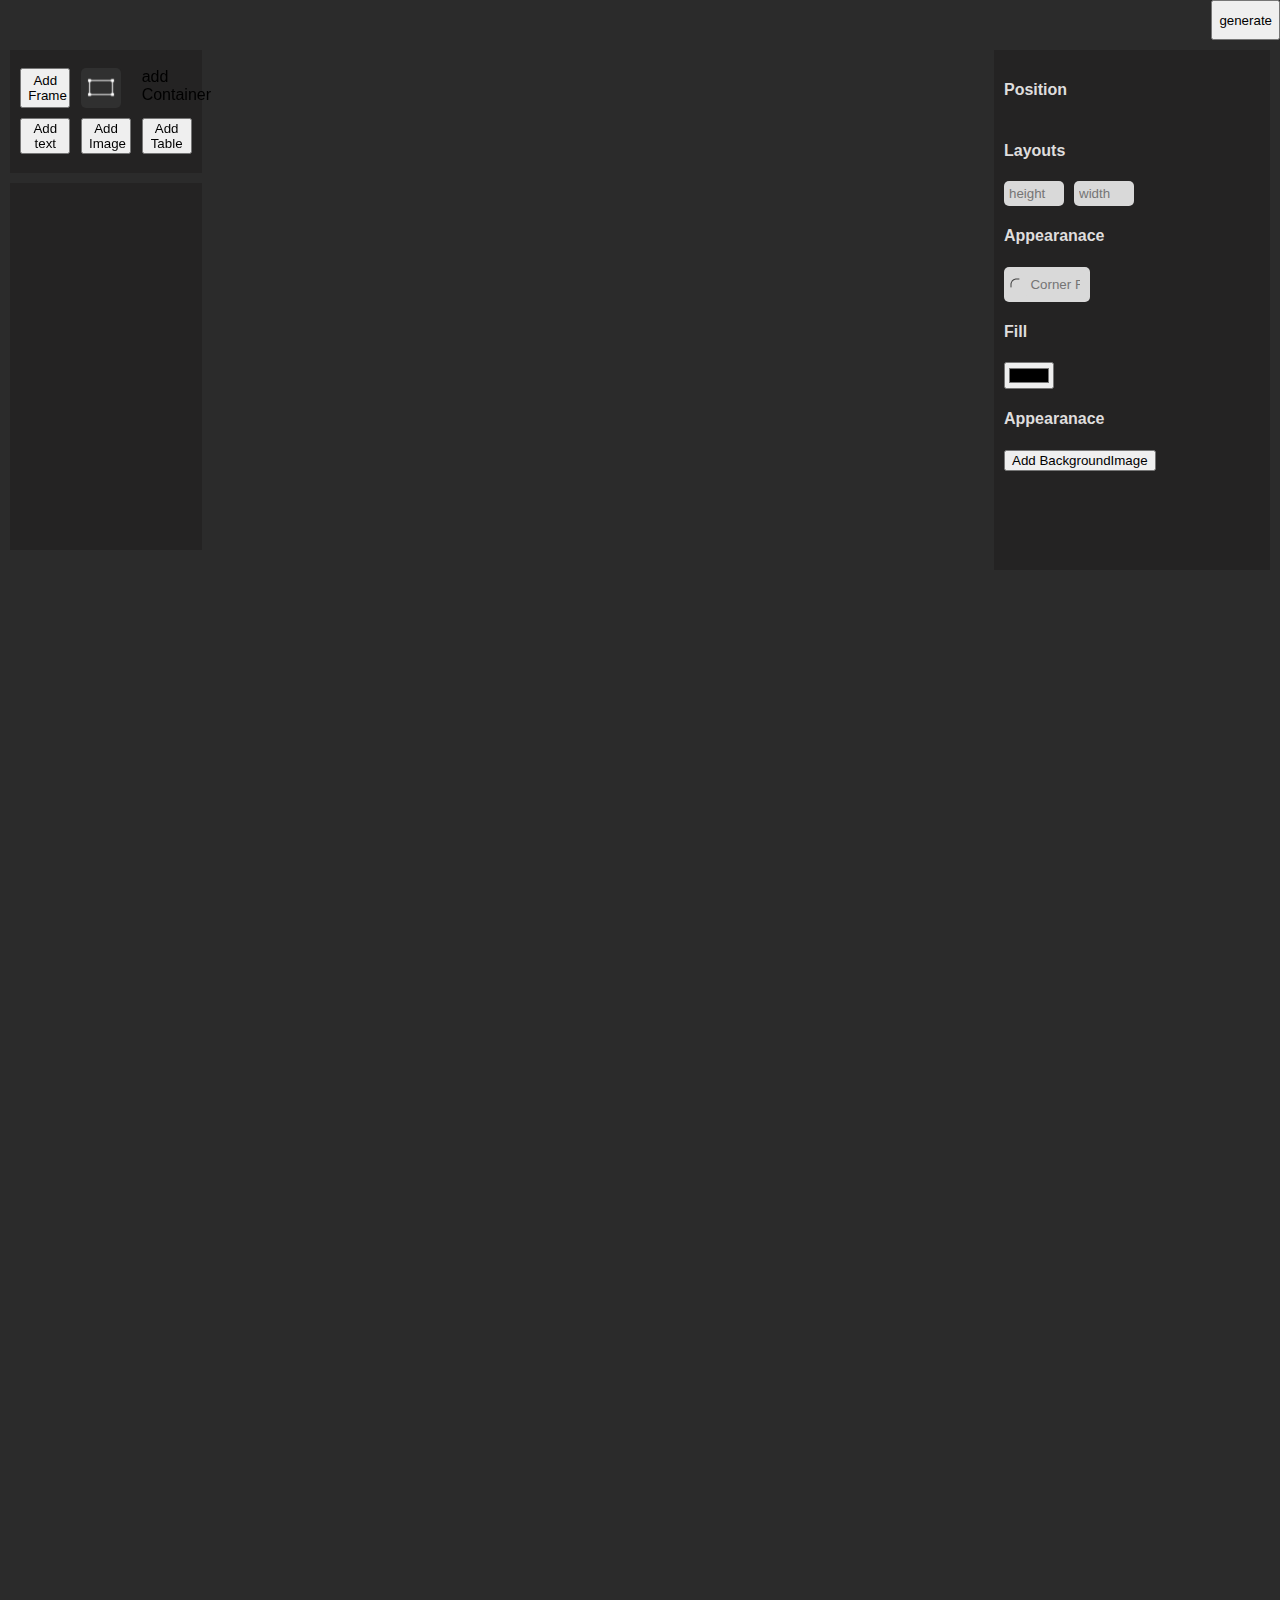
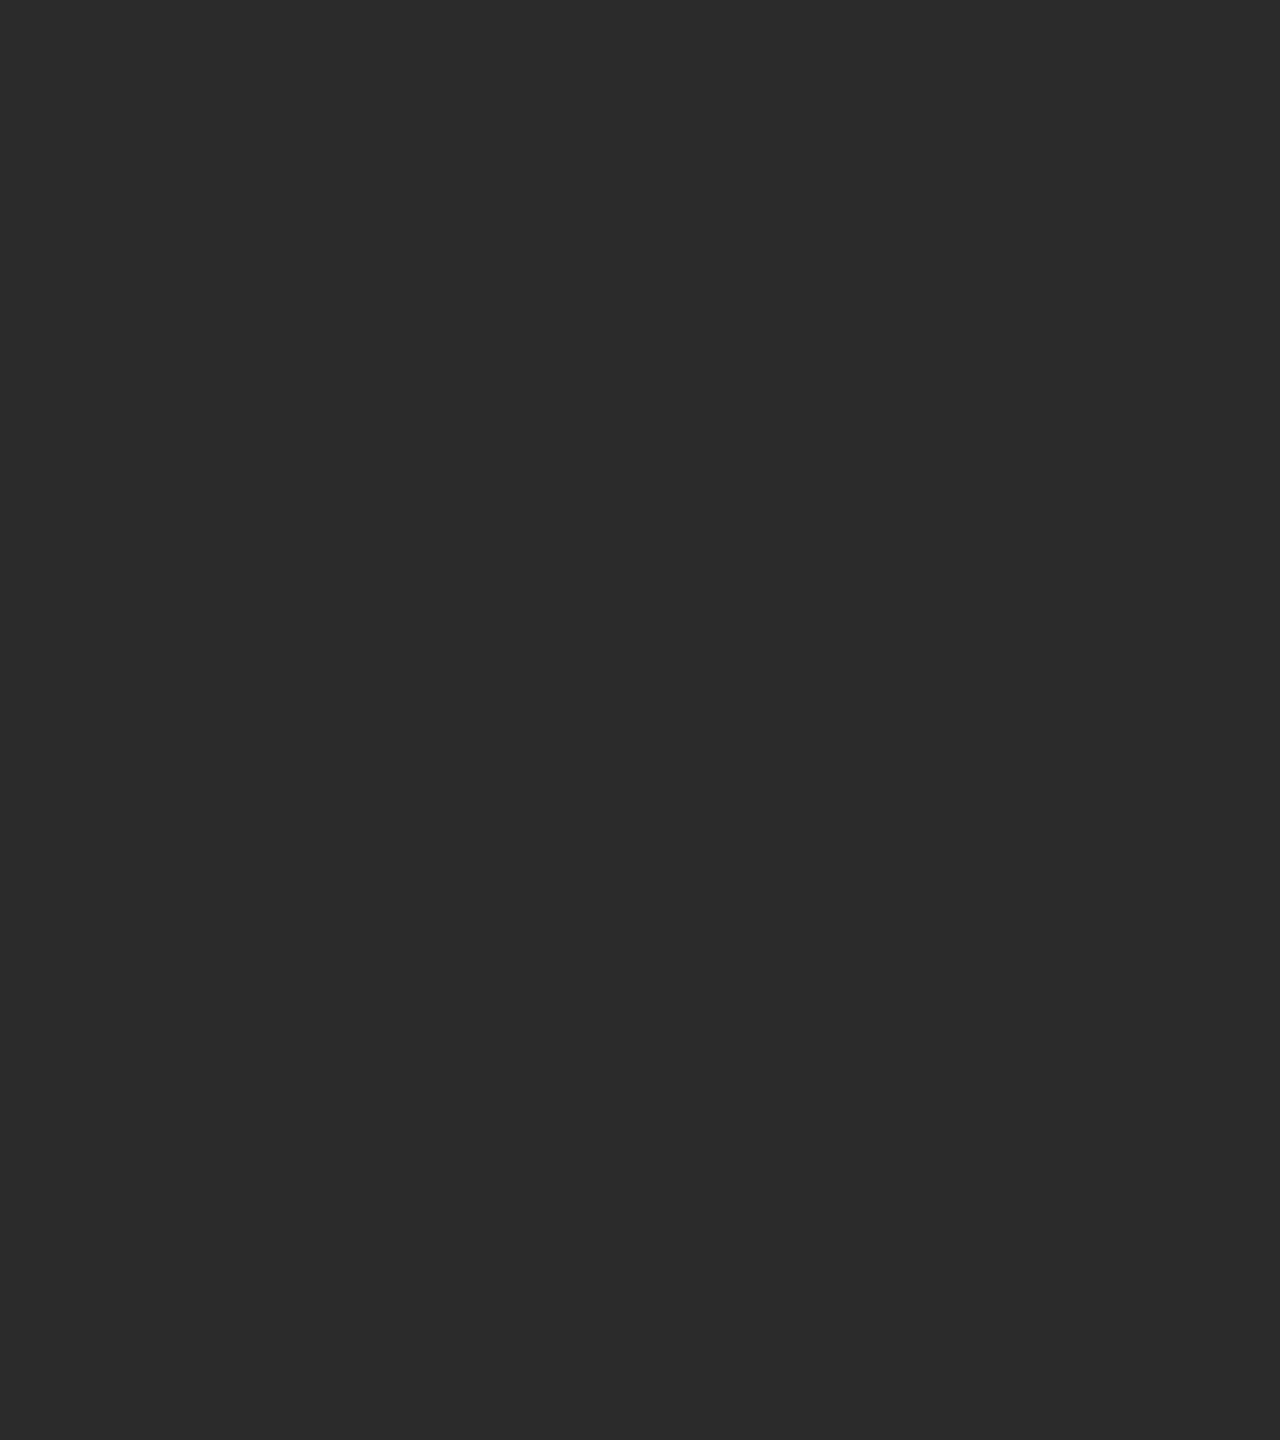
<file: Resize-and-drag-class/index.html>
<!DOCTYPE html>
<html lang="en">

<head>
    <meta charset="UTF-8">
    <meta name="viewport" content="width=device-width, initial-scale=1.0">
    <title>Document</title>
    <link rel="stylesheet" href="./index.css" />
    <link rel="stylesheet" href="./Css/Properties.css"/>

</head>

<body  class="body"  onkeypress="keyPress()">
    
   <nav>
    <button onclick="generate()">generate</button>
   </nav>

    

    
 
 
    <div class="main">
       
        <div class="left-side-bar">
            <div class="tools">
                <input type="file" style="display: none;" id="fileInput" accept="image/*">
                <button onclick="addPage()"  >Add Frame</button>
                <img onclick="addContainer()" src="./assets/shape.png" >add Container</img>
                <button onclick="addTextBox()"src="./assets/text.png" >Add text</button>
                <button onclick="selectImage()" src="./assets/landscape.png" >Add Image</button>
                <button onclick="addTable()" src="./assets/landscape.png" >Add Table</button>
            </div>
            <div class="layers">

            </div>

        </div>

        <div class="work-space">

        </div>

        <div class="tool-Property-box">

                <h4 >Position</h4>

                <h4 >Layouts</h4>
                <div style="display: flex;justify-content: space-around;gap: 10px;">
                    <input class="property-input" style="width: 50px;" placeholder="height" onchange="onheightChanged(event)"></input>
                    <input class="property-input" style="width: 50px;" placeholder="width" onchange="onWidthChanged(event)"></input>
                </div>
               
                <h4 >Appearanace</h4>
                <div class="property-input" >
                    <img src="./assets/PropertyIcons/corner.png"/>
                    <input class="property-input" style="width: 50px;" placeholder="Corner Radius" onchange="onCornerRadiusChanged(event)"/>
                </div>
                <h4 >Fill</h4>
                <input type="color" onchange="onBackgroundChanged(event)"/>
                <h4 >Appearanace</h4>


              
               
              
               
               
                <button onclick="selectBackgroundImage()"  >Add BackgroundImage</button>

                <input type="file"  style="display: none;" id="backgroundImage" accept="image/*">
        </div>

        <div class="output">

        </div>

    </div>

  



    






    <!-- <div id="dg1" class="draggable" draggable="true">Drag me!</div>
    <div id="dropzone">Drop here</div> -->





</body>

<script src="./global.js"></script>
<script  src="./Classes/View.js" ></script>
<script src="./Classes/Frame.js" ></script>
<script  src="./Classes/Image.js" ></script>
<script  src="./Classes/TextBox.js" ></script>
<script  src="./Classes/Table.js" ></script>
<script  src="./index.js"></script>
<script src="./Properties.js"></script>
<script src="../KeyPresses.js"></script>








</html>
</file>
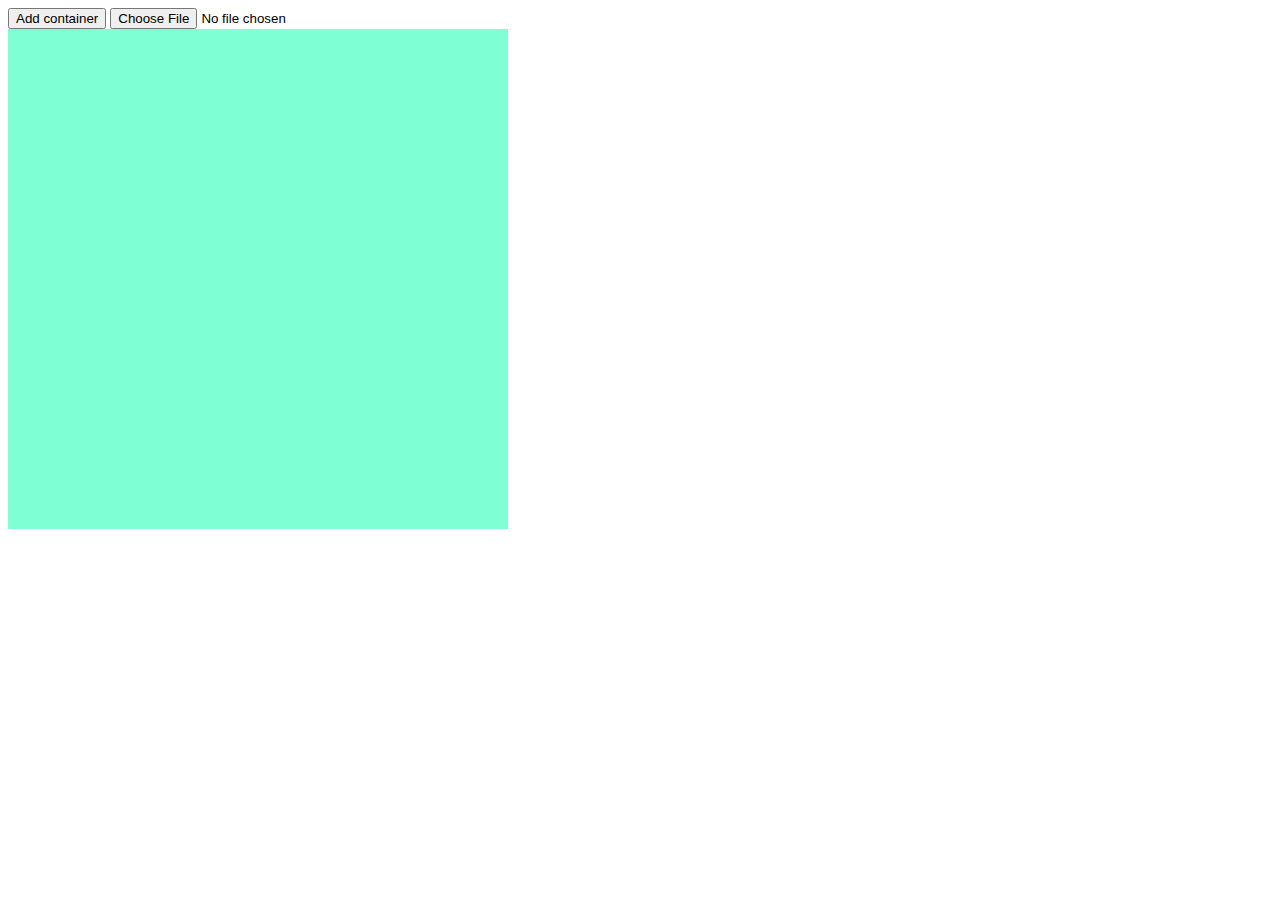
<file: Resize-and-drag/index.html>
<!DOCTYPE html>
<html lang="en">

<head>
    <meta charset="UTF-8">
    <meta name="viewport" content="width=device-width, initial-scale=1.0">
    <title>Document</title>
    <link rel="stylesheet" href="./index.css" />
</head>

<body>

    <button onclick="addContainer()">Add container</button>
    <input type="file" onclick="selectImage()" id="fileInput" accept="image/*">




    <div class="main">

    </div>


    <!-- <div id="dg1" class="draggable" draggable="true">Drag me!</div>
    <div id="dropzone">Drop here</div> -->





</body>

<script src="./index.js"></script>

</html>
</file>
<file: Resize-and-drag-class/index.css>
body
{
  background-color: rgb(43, 43, 43);
  height: 100vh;
  width: 100%;
  margin: 0px;

  font-family: Arial, Helvetica, sans-serif;

}

.main {

  width: 100%;
  height: 3000px;
 display: flex;
 flex-direction: row;
 box-sizing: border-box;
 
}

.work-space
{
  width: 100%;
  height: 100%;

}

.tool-Property-box
{
  width: 20%;
  height: 500px;
  background-color: rgb(36, 35, 35);
  position: fixed;
  right: 10px;
  display: flex;
  flex-direction: column;
  align-items: start;
  padding: 10px;
  margin: 10px;
  margin-right: 0px;

}

nav
{
  height: 40px;
  width: 100%;
  display: flex;
  justify-content: end;

}

.tool-Property-box h4{

  color: rgb(223, 221, 221);

}

.left-side-bar
{
  
  width: 15%;
  height: 500px;

  position: fixed;
  left: 0px;
  display: flex;
  flex-direction: column;
  align-items: start;
  padding: 10px;

}

.tools
{
  height: 25%;
  width: 100%;
  background-color: rgb(36, 35, 35);
  margin-bottom: 10px;
  display: grid;
  grid-template-columns: 50px 50px 50px;
  justify-content: space-around;
  align-content: center;
  row-gap: 10px;
  box-sizing: border-box;

  padding: 5px;
}

.tools img{
  background-color: rgb(48, 48, 48);
  height: 30px;
  width: 30px;
  padding: 5px;
  border-radius: 5px;
 
}

.layers
{
  height: 75%;
  width: 100%;
  background-color: rgb(36, 35, 35);

}



.draggable {
  width: 100px;
  height: 100px;
  background-color: #4caf50;
  color: white;
  text-align: center;
  line-height: 100px;
  cursor: grab;
}

#dropzone {
  width: 500px;
  height: 500px;
  border: 2px dashed #000;
  margin-top: 20px;
  text-align: center;
  line-height: 150px;
  color: #000;
}

.resizable {
  width: 200px;
  height: 150px;
  border: 2px solid transparent
}

.inputStyle
{
  background-color: transparent;
  border: 0px;

}

.resizable:hover
{
  background-color: green;
  width: 200px;
  height: 150px;
  border: 2px solid red;
  
}

.resizer {
  width: 10px;
  height: 10px;
  background: transparent;
  position: absolute;
  right: 0;
  bottom: 0;
  cursor: se-resize;
  /* Shows diagonal resizing cursor */
}

.resizable:hover>.resizer {
  width: 10px;
  height: 10px;
  background: blue;
  position: absolute;
  right: 0;
  bottom: 0;
  cursor: se-resize;
  /* Shows diagonal resizing cursor */
}


.movable {
  width: 150px;
  height: 100px;
  background-color: #4caf50;
  color: white;
  text-align: center;
  line-height: 100px;
  position: absolute;
  /* Allows for absolute positioning */
  cursor: grab;
  /* Shows a grab cursor */
}

table {
  border-collapse: collapse; /* Removes space between cells */
}
th, td {
  padding: 0px; /* Adjust the padding to your preference */
  border: 1px solid black;
}
</file>
<file: Resize-and-drag-class/Css/Properties.css>
.property-input
{
    background-color: #D9D9D9;
    border-radius: 5px;
    border: 0px;
    padding: 5px;

}

.property-input>input   
{
    background-color: #D9D9D9;
    border-radius: 5px;
    border: 0px;

}
</file>
<file: Resize-and-drag/index.css>
.main {
  width: 500px;
  height: 500px;
  background-color: aquamarine;
}

.draggable {
  width: 100px;
  height: 100px;
  background-color: #4caf50;
  color: white;
  text-align: center;
  line-height: 100px;
  cursor: grab;
}

#dropzone {
  width: 500px;
  height: 500px;
  border: 2px dashed #000;
  margin-top: 20px;
  text-align: center;
  line-height: 150px;
  color: #000;
}

.resizable {
  width: 200px;
  height: 150px;
  border: 2px solid red;
}

.resizer {
  width: 10px;
  height: 10px;
  background: blue;
  position: absolute;
  right: 0;
  bottom: 0;
  cursor: se-resize;
  /* Shows diagonal resizing cursor */
}

.movable {
  width: 150px;
  height: 100px;
  background-color: #4caf50;
  color: white;
  text-align: center;
  line-height: 100px;
  position: absolute;
  /* Allows for absolute positioning */
  cursor: grab;
  /* Shows a grab cursor */
}
</file>
